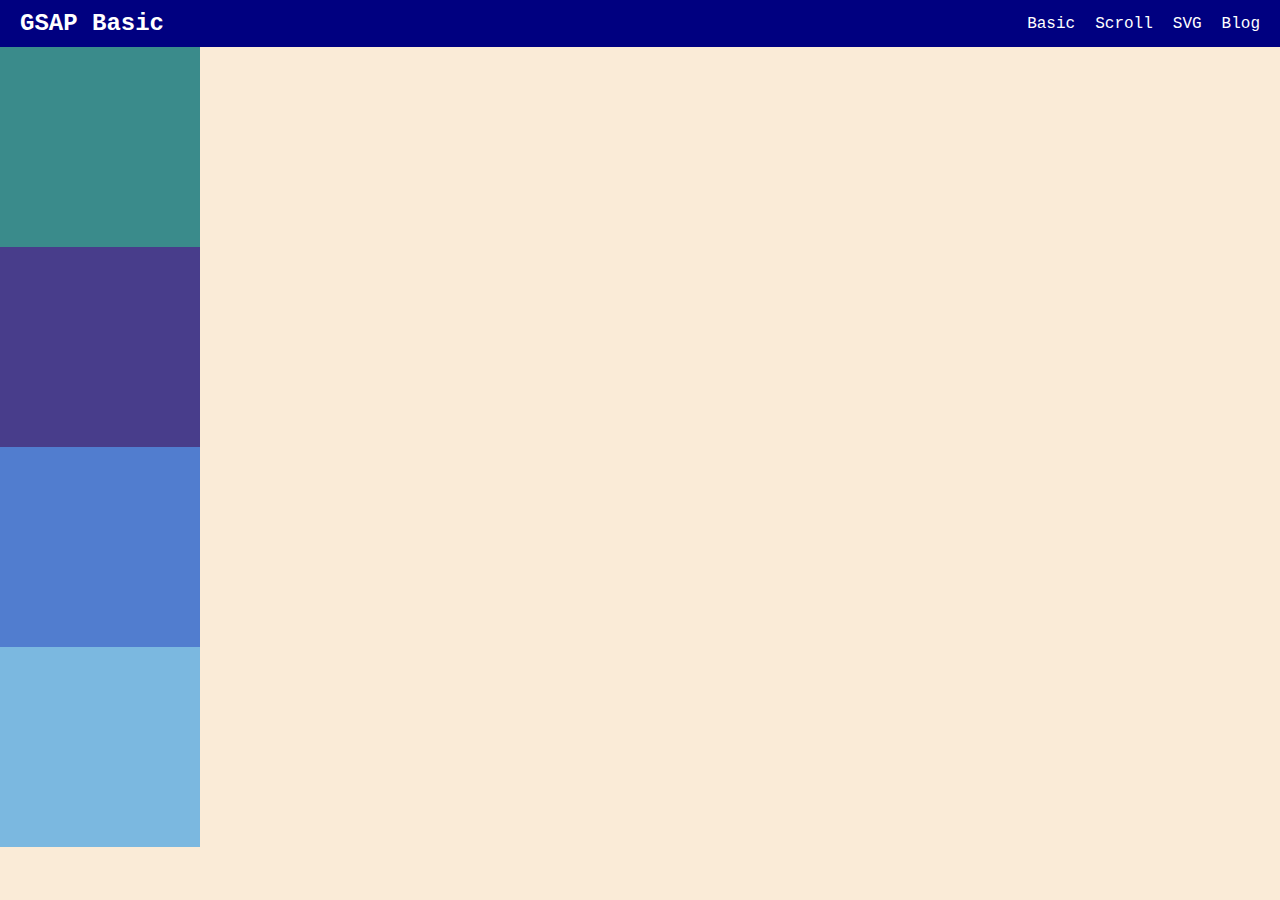
<file: basic/index.html>
<!DOCTYPE html>
<html lang="en">
  <head>
    <meta charset="UTF-8" />
    <meta name="viewport" content="width=device-width, initial-scale=1.0" />
    <link rel="stylesheet" href="style.css" />
    <title>GSAP Basic</title>
  </head>
  <body>


    <nav>
        <h2>GSAP Basic</h2>
        <div id="item">
            <a href="/basic">Basic</a>
            <a href="/scroll">Scroll</a>
            <a href="/svgline/">SVG</a>
            <a href="/">Blog</a>
        </div>
    </nav>

    <!-- <section id="box-section">
      <div id="box1"></div>
      <div id="box2"></div>
      <div id="box3"></div>
      <div id="box4"></div>
    </section> -->


    <!-- <section>
        <h1>GSAP Basic</h1>
        <h1>Welcome to GSAP Basic</h1>
        <h1>This is a basic example of GSAP animation</h1>
    </section> -->


    <!-- <section>
        <div id="ball-box"></div>
    </section> -->

    <section id="box-section">
      <div id="box5"></div>
      <div id="box6"></div>
      <div id="box7"></div>
      <div id="box8"></div>
    </section>


    <!-- Importing the GSAP library -->
    <script
      src="https://cdnjs.cloudflare.com/ajax/libs/gsap/3.13.0/gsap.min.js"
      integrity="sha512-NcZdtrT77bJr4STcmsGAESr06BYGE8woZdSdEgqnpyqac7sugNO+Tr4bGwGF3MsnEkGKhU2KL2xh6Ec+BqsaHA=="
      crossorigin="anonymous"
      referrerpolicy="no-referrer"
    ></script>
    <!-- Importing the script.js file -->
    <script src="script.js"></script>
  </body>
</html>
</file>
<file: basic/style.css>
* {
    margin: 0;
    padding: 0;
    box-sizing: border-box;
    font-family: 'Courier New', Courier, monospace;
}

html,
body {
    height: 100%;
    width: 100%;
    background-color: antiquewhite;
}

nav {
    background-color: navy;
    color: white;
    display: flex;
    justify-content: space-between;
    align-items: center;
    padding: 10px 20px;
}

#item {
    display: flex;
    gap: 20px;
}

#item a {
    color: white;
    text-decoration: none;
}

#ball-box {
    width: 200px;
    height: 200px;
    background-color: rgb(20, 168, 119);
    margin: 40px;
}

#box1 {
    width: 300px;
    height: 300px;
    background-color: crimson;
}

#box2 {
    width: 300px;
    height: 300px;
    background-color: darkcyan;
    position: absolute;
    top: 0;
    right: 0;
}

#box3 {
    width: 300px;
    height: 300px;
    background-color: darkmagenta;
    position: absolute;
    bottom: 0;
    left: 0;
}

#box4 {
    width: 300px;
    height: 300px;
    background-color: darkorange;
    position: absolute;
    bottom: 0;
    right: 0;
}

#box5 {
    width: 200px;
    height: 200px;
    background-color: rgb(58, 139, 139);
}

#box6 {
    width: 200px;
    height: 200px;
    background-color: darkslateblue;
}

#box7 {
    width: 200px;
    height: 200px;
    background-color: rgb(81, 125, 207);
}

#box8 {
    width: 200px;
    height: 200px;
    background-color: rgb(123, 184, 224);
}
</file>
